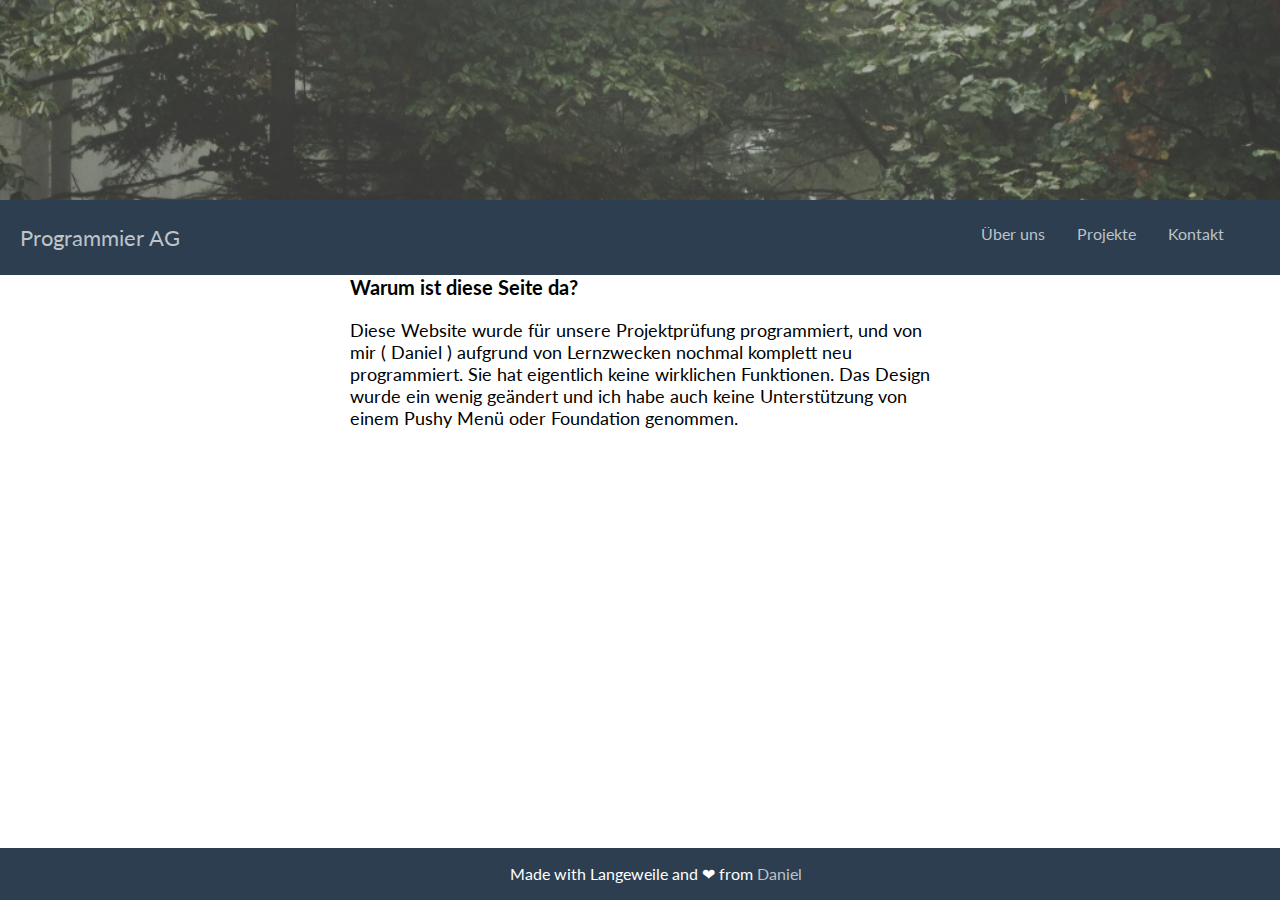
<file: index.html>
<!DOCTYPE html>
<html>
<head>
	<title>Programmier Ag</title>
	<meta charset="utf-8">
	<link rel="stylesheet" type="text/css" href="css/style.css">
	<link href='https://fonts.googleapis.com/css?family=Lato' rel='stylesheet' type='text/css'>
	<link href='https://fonts.googleapis.com/css?family=Amatic+SC' rel='stylesheet' type='text/css'>
</head>
<body>
	<!-- Banner und nav -->	
	<div id="banner"></div>
		<nav class="nav">
			<p class="navtext"><a href="index.html">Programmier AG</p></a>
			<ul>
				<a href="kontakt.html"><li>Kontakt</li></a>
				<a href="projekte.html"><li>Projekte</li></a>
				<a href="ueberuns.html"><li>Über uns</li></a>
			</ul>
		</nav>
	<!-- Main Content -->
	<p class="mnm">..</p>
	<div id="container">
		<h2 class="content2">Warum ist diese Seite da?</h2>
		<p class="content">Diese Website wurde für unsere Projektprüfung programmiert, und von mir ( Daniel ) aufgrund von Lernzwecken nochmal komplett neu programmiert. Sie hat eigentlich keine wirklichen Funktionen. Das Design wurde ein wenig geändert und ich habe auch keine Unterstützung von einem Pushy Menü oder Foundation genommen.</p>
	</div>
	<!-- Footer -->
	<footer class="footer">
	 	<p>Made with Langeweile and ❤ from <a href="http://Konixz.de">Daniel</p></a>
	</footer>
</body>
</html>
</file>
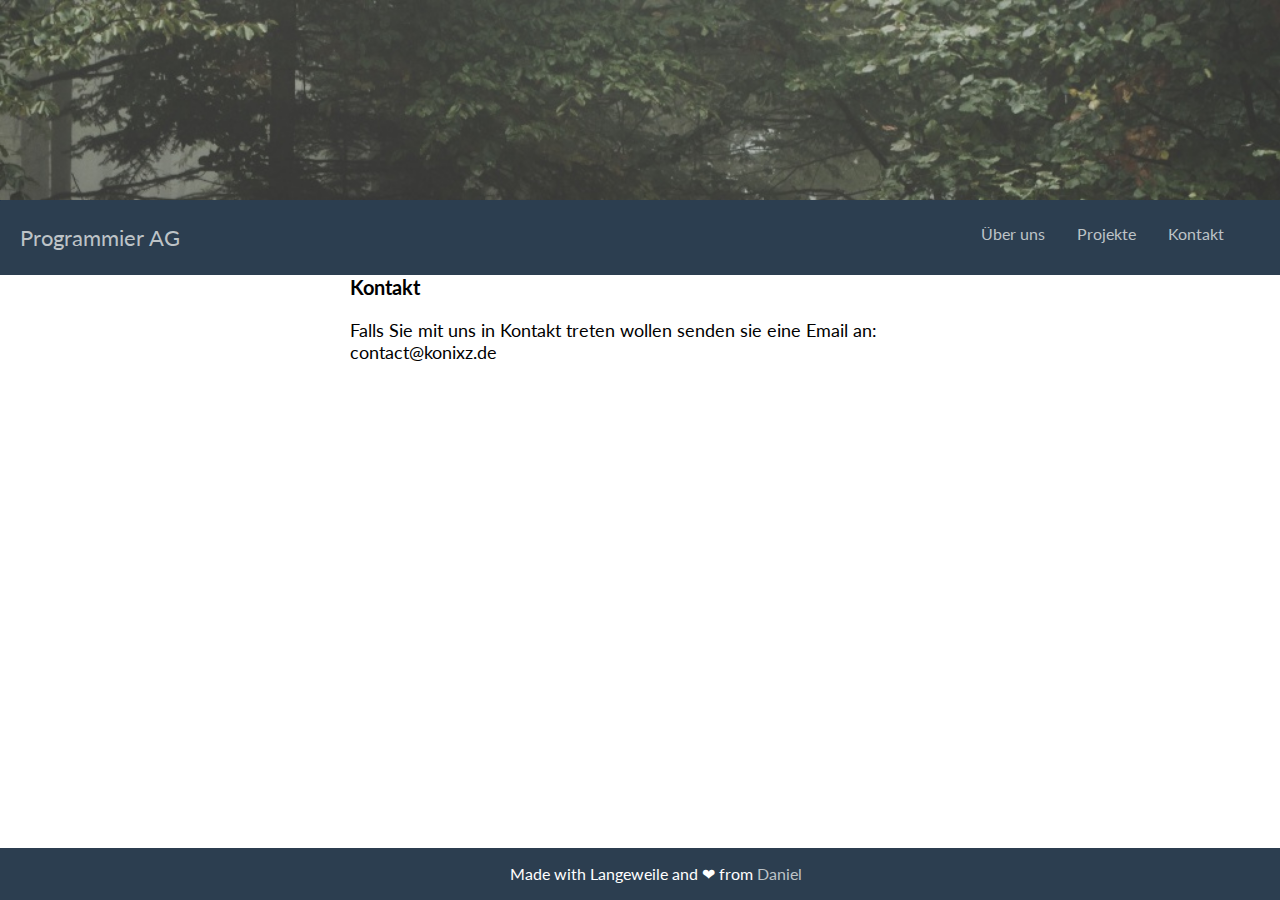
<file: kontakt.html>
<!DOCTYPE html>
<html>
<head>
	<title>Programmier Ag</title>
	<meta charset="utf-8">
	<link rel="stylesheet" type="text/css" href="css/style.css">
	<link href='https://fonts.googleapis.com/css?family=Lato' rel='stylesheet' type='text/css'>
	<link href='https://fonts.googleapis.com/css?family=Amatic+SC' rel='stylesheet' type='text/css'>
</head>
<body>
	<!-- Banner und nav -->	
	<div id="banner"></div>
		<nav class="nav">
			<p class="navtext"><a href="index.html">Programmier AG</p></a>
			<ul>
				<a href="kontakt.html"><li>Kontakt</li></a>
				<a href="projekte.html"><li>Projekte</li></a>
				<a href="ueberuns.html"><li>Über uns</li></a>
			</ul>
		</nav>
	<!-- Main Content -->
	<p class="mnm">..</p>
	<div id="container">
		<h2 class="content2">Kontakt</h2>
		<p class="content">Falls Sie mit uns in Kontakt treten wollen senden sie eine Email an: contact@konixz.de</p>
	</div>
	<!-- Footer -->
	<footer class="footer">
	 	<p>Made with Langeweile and ❤ from <a href="http://Konixz.de">Daniel</p></a>
	</footer>
</body>
</html>
</file>
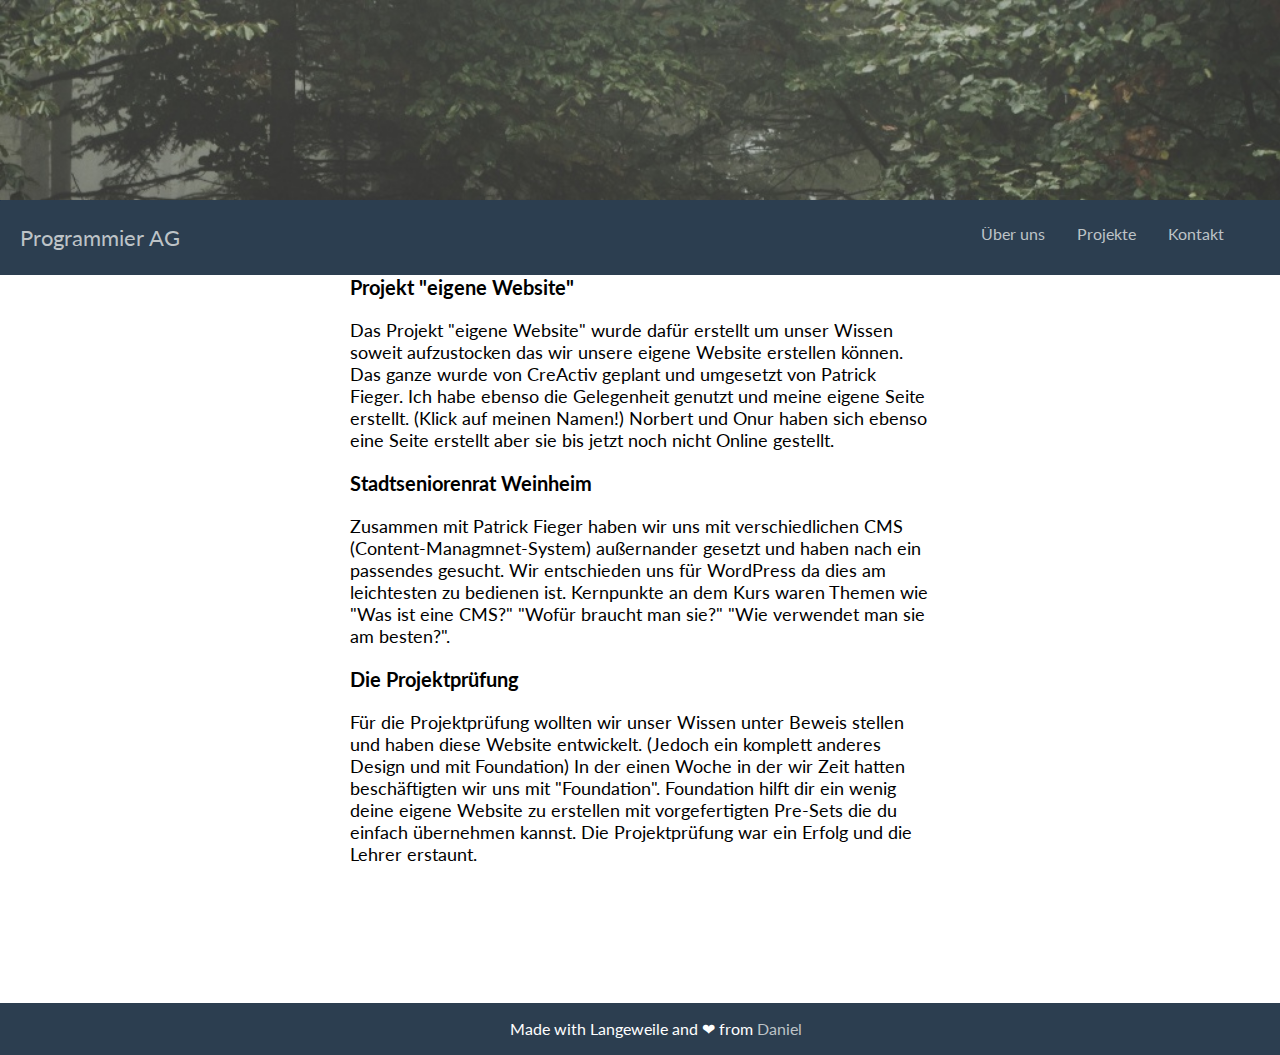
<file: projekte.html>
<!DOCTYPE html>
<html>
<head>
	<title>Programmier Ag</title>
	<meta charset="utf-8">
	<link rel="stylesheet" type="text/css" href="css/style2.css">
	<link href='https://fonts.googleapis.com/css?family=Lato' rel='stylesheet' type='text/css'>
	<link href='https://fonts.googleapis.com/css?family=Amatic+SC' rel='stylesheet' type='text/css'>
</head>
<body>
	<!-- Banner und nav -->	
	<div id="banner"></div>
		<nav class="nav">
			<p class="navtext"><a href="index.html">Programmier AG</p></a>
			<ul>
				<a href="kontakt.html"><li>Kontakt</li></a>
				<a href="projekte.html"><li>Projekte</li></a>
				<a href="ueberuns.html"><li>Über uns</li></a>
			</ul>
		</nav>
	<!-- Main Content -->
	<p class="mnm">..</p>
	<div id="container">
		<h2 class="content2">Projekt "eigene Website"</h2>
		<p class="content">Das Projekt "eigene Website" wurde dafür erstellt um unser Wissen soweit aufzustocken das wir unsere eigene Website erstellen können. Das ganze wurde von CreActiv geplant und umgesetzt von Patrick Fieger. Ich habe ebenso die Gelegenheit genutzt und meine eigene Seite erstellt. (Klick auf meinen Namen!) Norbert und Onur haben sich ebenso eine Seite erstellt aber sie bis jetzt noch nicht Online gestellt.</p>
		<h2 class="content2">Stadtseniorenrat Weinheim</h2>
		<p class="content">Zusammen mit Patrick Fieger haben wir uns mit verschiedlichen CMS (Content-Managmnet-System) außernander gesetzt und haben nach ein passendes gesucht. Wir entschieden uns für WordPress da dies am leichtesten zu bedienen ist. Kernpunkte an dem Kurs waren Themen wie "Was ist eine CMS?" "Wofür braucht man sie?" "Wie verwendet man sie am besten?".</p>
		<h2 class="content2">Die Projektprüfung</h2>
		<p class="content"> Für die Projektprüfung wollten wir unser Wissen unter Beweis stellen und haben diese Website entwickelt. (Jedoch ein komplett anderes Design und mit Foundation) In der einen Woche in der wir Zeit hatten beschäftigten wir uns mit "Foundation". Foundation hilft dir ein wenig deine eigene Website zu erstellen mit vorgefertigten Pre-Sets die du einfach übernehmen kannst. Die Projektprüfung war ein Erfolg und die Lehrer erstaunt. 
	</div>
	<!-- Footer -->
	<footer class="footer">
	 	<p>Made with Langeweile and ❤ from <a href="http://Konixz.de">Daniel</p></a>
	</footer>
</body>
</html>
</file>
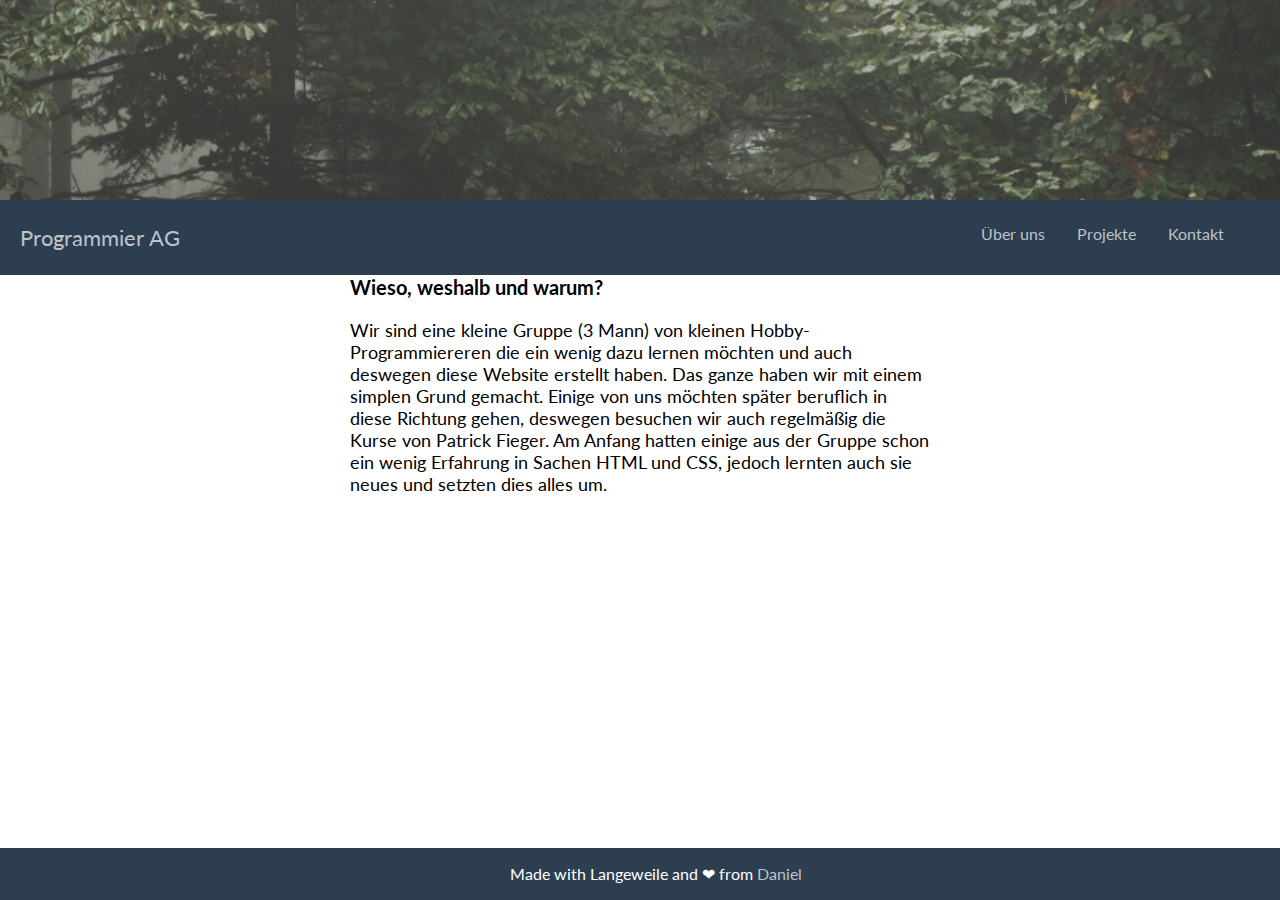
<file: ueberuns.html>
<!DOCTYPE html>
<html>
<head>
	<title>Programmier Ag</title>
	<meta charset="utf-8">
	<link rel="stylesheet" type="text/css" href="css/style.css">
	<link href='https://fonts.googleapis.com/css?family=Lato' rel='stylesheet' type='text/css'>
	<link href='https://fonts.googleapis.com/css?family=Amatic+SC' rel='stylesheet' type='text/css'>
</head>
<body>
	<!-- Banner und nav -->	
	<div id="banner"></div>
		<nav class="nav">
			<p class="navtext"><a href="index.html">Programmier AG</p></a>
			<ul>
				<a href="kontakt.html"><li>Kontakt</li></a>
				<a href="projekte.html"><li>Projekte</li></a>
				<a href="ueberuns.html"><li>Über uns</li></a>
			</ul>
		</nav>
	<!-- Main Content -->
	<p class="mnm">..</p>
	<div id="container">
		<h2 class="content2">Wieso, weshalb und warum?</h2>
		<p class="content">Wir sind eine kleine Gruppe (3 Mann) von kleinen Hobby-Programmiereren die ein wenig dazu lernen möchten und auch deswegen diese Website erstellt haben. Das ganze haben wir mit einem simplen Grund gemacht. Einige von uns möchten später beruflich in diese Richtung gehen, deswegen besuchen wir auch regelmäßig die Kurse von Patrick Fieger. Am Anfang hatten einige aus der Gruppe schon ein wenig Erfahrung in Sachen HTML und CSS, jedoch lernten auch sie neues und setzten dies alles um.</p>
	</div>
	<!-- Footer -->
	<footer class="footer">
	 	<p>Made with Langeweile and ❤ from <a href="http://Konixz.de">Daniel</p></a>
	</footer>
</body>
</html>
</file>
<file: css/style.css>
body {
	font-family: 'Lato';
	list-style: none;
	overflow-x: hidden;
}

a {
	text-decoration: none;
	color: #bdc3c7;
}

a:hover {
	color: white;
}

* {
	padding: 0;
	margin: 0;
}

#banner {
	background-image: url('../img/bg.jpg');
	background-size: cover;
	width: 100%;
	height: 200px !important;
}

.nav {
	background-color: #2c3e50;
	width: 100%;
	padding: 1.5em;
	text-align: right;
	float: right;
}

.navtext {
	font-size: 22px;
	float: left;
	padding-left: 2em;
	color: white;
}

.nav li {
	display: inline;
	float: right;
	margin: 0;
	padding-right: 2em;

}

.nav li:hover {
	color: white;
}

#container {
	padding: 1em;
	margin: 0 0 1em 0;
	min-height: 100%;
}

.content {
	max-width: 580px;
	margin: 1em auto;
	font-size: 18px;
}

.content2 {
	max-width: 580px;
	margin: 1em auto;
	font-size: 20px;
}

.footer {
	background-color: #2c3e50;
	text-align: center;
	color: white;
	width: 100%;
	bottom: 0;
	position: absolute;
	padding: 1em;
}

.mnm {
	display: block;
	font-size: 1px;
}
</file>
<file: css/style2.css>
body {
	font-family: 'Lato';
	list-style: none;
	overflow-x: hidden;
}

a {
	text-decoration: none;
	color: #bdc3c7;
}

a:hover {
	color: white;
}

* {
	padding: 0;
	margin: 0;
}

#banner {
	background-image: url('../img/bg.jpg');
	background-size: cover;
	width: 100%;
	height: 200px !important;
}

.nav {
	background-color: #2c3e50;
	width: 100%;
	padding: 1.5em;
	text-align: right;
	float: right;
}

.navtext {
	font-size: 22px;
	float: left;
	padding-left: 2em;
	color: white;
}

.nav li {
	display: inline;
	float: right;
	margin: 0;
	padding-right: 2em;

}

.nav li:hover {
	color: white;
}

#container {
	padding: 1em;
	margin: 0 0 1em 0;
	min-height: 100%;
	margin-bottom: -155px;
}

.content {
	max-width: 580px;
	margin: 1em auto;
	font-size: 18px;
}

.content2 {
	max-width: 580px;
	margin: 1em auto;
	font-size: 20px;
}

.footer {
	background-color: #2c3e50;
	text-align: center;
	color: white;
	width: 100%;
	bottom: 0;
	position: absolute;
	padding: 1em;
	margin-bottom: -155px;
}

.mnm {
	display: block;
	font-size: 1px;
}
</file>
